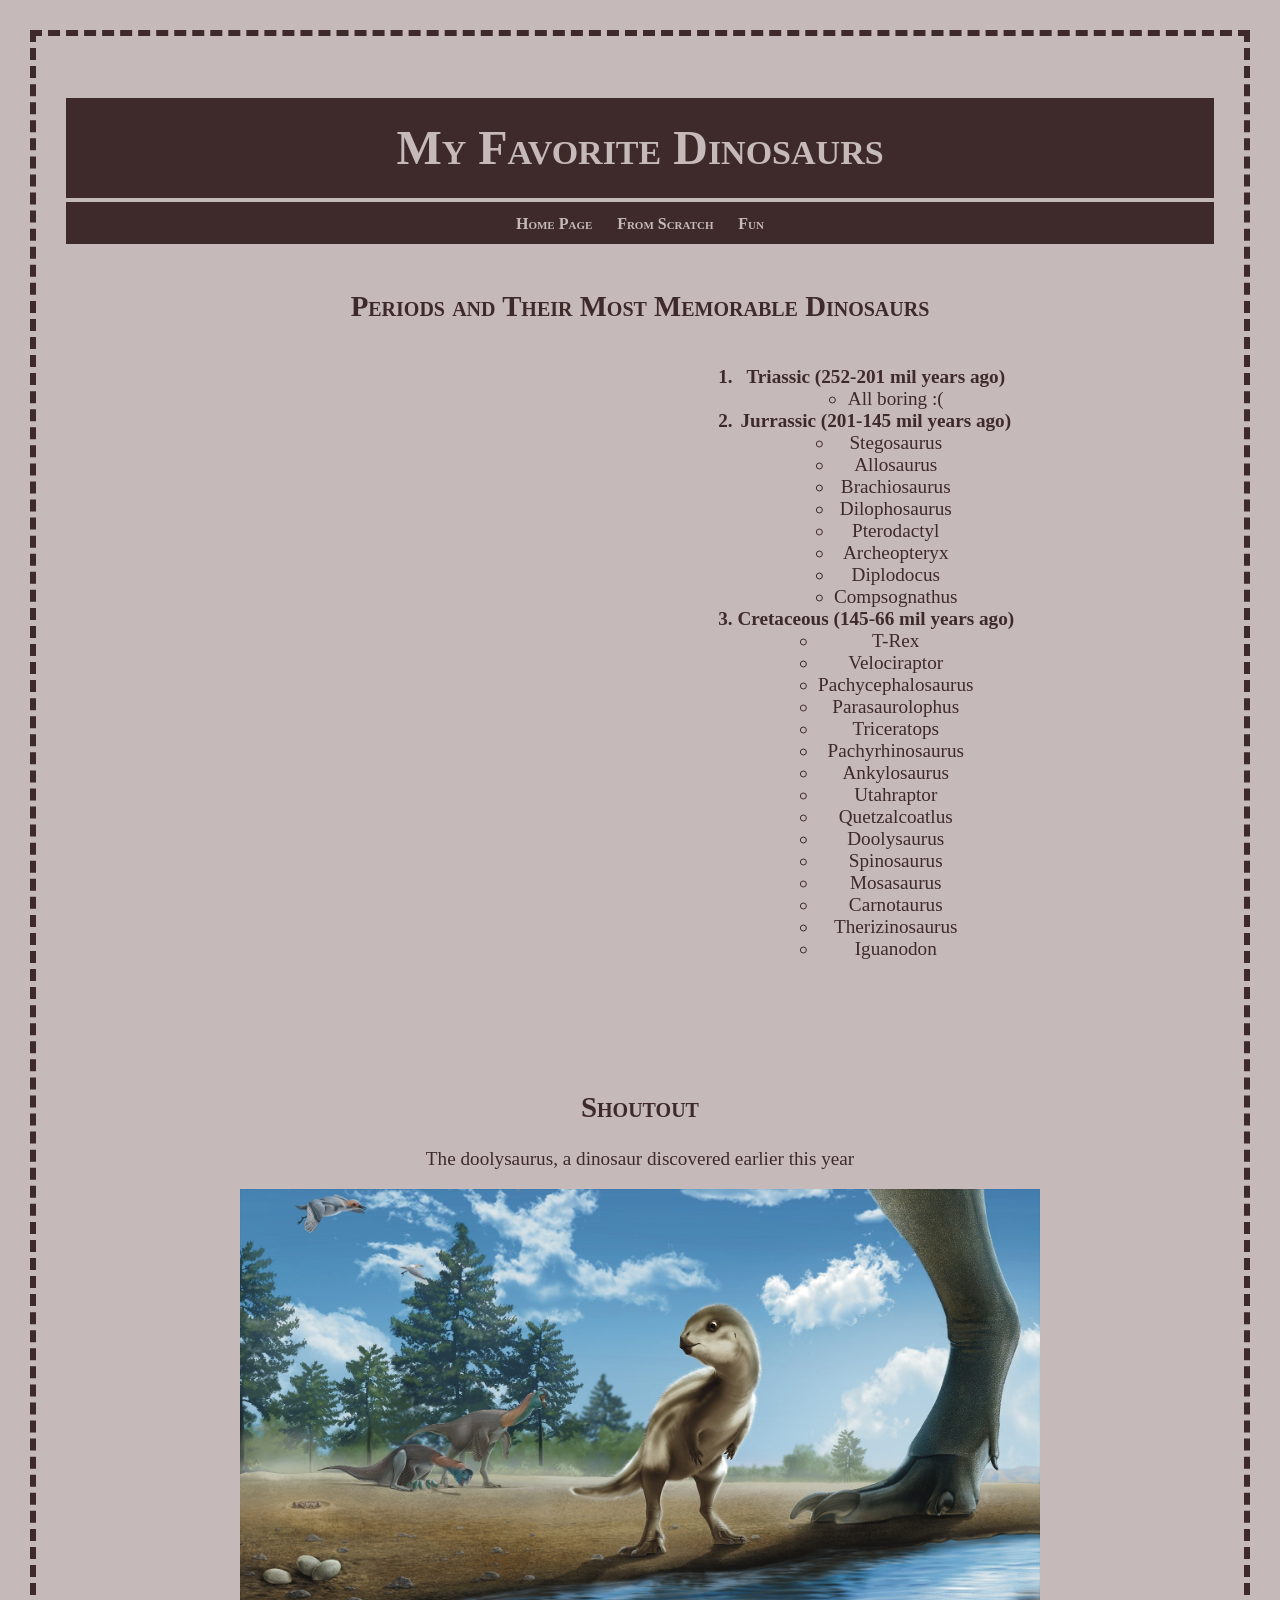
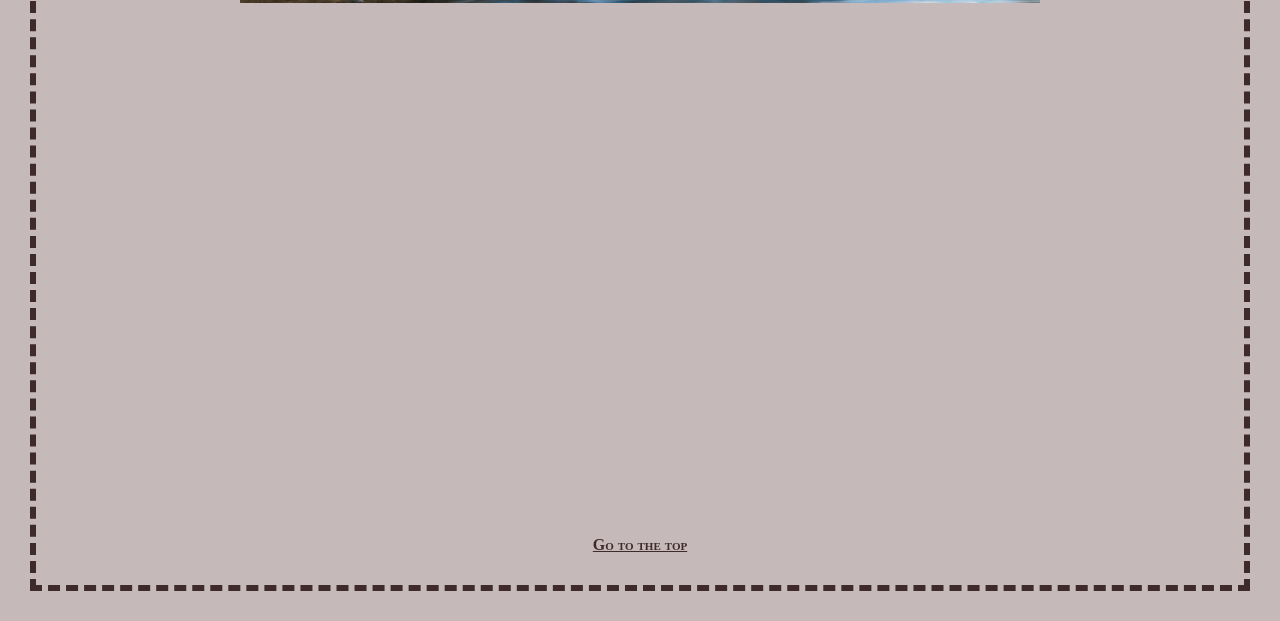
<file: fromScratch.html>
<!DOCTYPE html>
<html lang="en">
<head>
    <meta charset="UTF-8">
    <meta name="viewport" content="width=device-width, initial-scale=1.0">
    <title>From Scratch</title>
    <link href="css/mystyles.css" rel="stylesheet" />
</head>
<body>
    <div class="header">
        <h1 id="#Top">My Favorite Dinosaurs</h1>
    </div>
    <hr/>
    <nav>
        <a href="index.html">Home Page</a>
        <a href="#">From Scratch</a>
        <a href="fun.html">Fun</a>
    </nav>
    <br>
    <h2>Periods and Their Most Memorable Dinosaurs</h2>
    <ol>
        <li>Triassic (252-201 mil years ago)</li>
            <ul>
                <li>All boring :(</li>
            </ul>
        <li>Jurrassic (201-145 mil years ago)</li>
        <ul>
            <li>Stegosaurus</li>
            <li>Allosaurus</li>
            <li>Brachiosaurus</li>
            <li>Dilophosaurus</li>
            <li>Pterodactyl</li>
            <li>Archeopteryx</li>
            <li>Diplodocus</li>
            <li>Compsognathus</li>
        </ul>
        <li>Cretaceous (145-66 mil years ago)</li>
        <ul>
            <li>T-Rex</li>
            <li>Velociraptor</li>
            <li>Pachycephalosaurus</li>
            <li>Parasaurolophus</li>
            <li>Triceratops</li>
            <li>Pachyrhinosaurus</li>
            <li>Ankylosaurus</li>
            <li>Utahraptor</li>
            <li>Quetzalcoatlus</li>
            <li>Doolysaurus</li>
            <li>Spinosaurus</li>
            <li>Mosasaurus</li>
            <li>Carnotaurus</li>
            <li>Therizinosaurus</li>
            <li>Iguanodon</li>
        </ul>
    </ol>
    <br> <br> <br> <br> <br>
    <h2>Shoutout</h2>
    <p>The doolysaurus, a dinosaur discovered earlier this year</p>
    <img src="assets/img/doolysaurus.img" alt="Doolysaurus" width="800px">
    <br>
    <iframe width="728" height="409.5" src="https://www.youtube.com/embed/3UDdO9k1Uw8?si=_AAAU73qRKzlhL67" title="YouTube video player" frameborder="0" allow="accelerometer; autoplay; clipboard-write; encrypted-media; gyroscope; picture-in-picture; web-share" referrerpolicy="strict-origin-when-cross-origin" allowfullscreen></iframe>
    <br>
    <div class="myTableauViz" id='viz1776288446908' style='position: relative'><noscript><a href='#'><img alt='Dino Data ' src='https:&#47;&#47;public.tableau.com&#47;static&#47;images&#47;Di&#47;DinoData&#47;DinoData&#47;1_rss.png' style='border: none' /></a></noscript><object class='tableauViz'  style='display:none;'><param name='host_url' value='https%3A%2F%2Fpublic.tableau.com%2F' /> <param name='embed_code_version' value='3' /> <param name='site_root' value='' /><param name='name' value='DinoData&#47;DinoData' /><param name='tabs' value='no' /><param name='toolbar' value='yes' /><param name='static_image' value='https:&#47;&#47;public.tableau.com&#47;static&#47;images&#47;Di&#47;DinoData&#47;DinoData&#47;1.png' /> <param name='animate_transition' value='yes' /><param name='display_static_image' value='yes' /><param name='display_spinner' value='yes' /><param name='display_overlay' value='yes' /><param name='display_count' value='yes' /><param name='language' value='en-US' /></object></div>                <script type='text/javascript'>                    var divElement = document.getElementById('viz1776288446908');                    var vizElement = divElement.getElementsByTagName('object')[0];                    vizElement.style.width='1100px';vizElement.style.height='1052px';                    var scriptElement = document.createElement('script');                    scriptElement.src = 'https://public.tableau.com/javascripts/api/viz_v1.js';                    vizElement.parentNode.insertBefore(scriptElement, vizElement);                </script>
    <br> <br> <br> <br> <br>
    <a href="#Top">Go to the top</a>
</body>
</html>
</file>
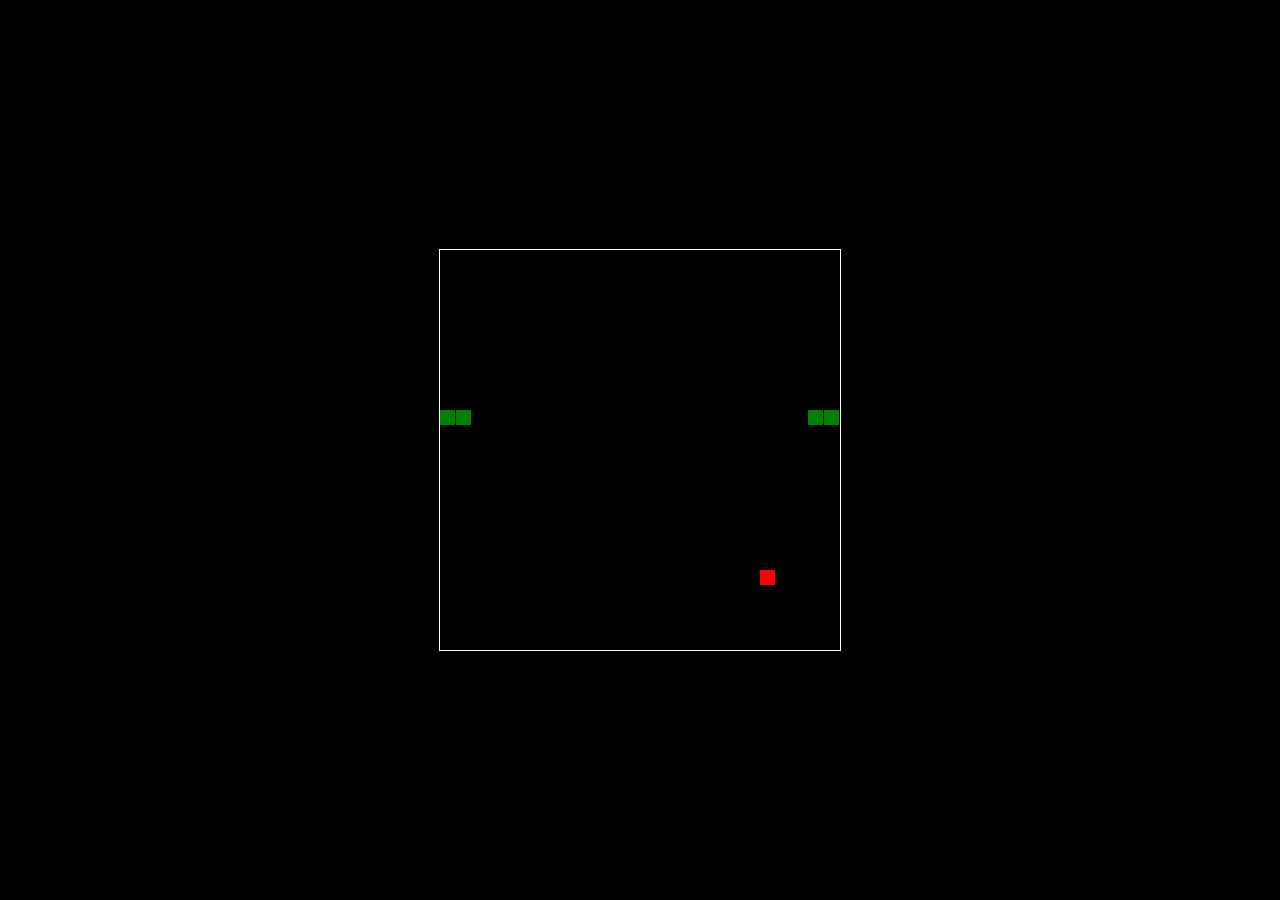
<file: fun.html>
<!DOCTYPE html>
<html>
<head>
  <title>Basic Snake HTML Game</title>
  <meta charset="UTF-8">
  <style>
  html, body {
    height: 100%;
    margin: 0;
  }

  body {
    background: black;
    display: flex;
    align-items: center;
    justify-content: center;
  }
  canvas {
    border: 1px solid white;
  }
  </style>
</head>
<body>
<canvas width="400" height="400" id="game"></canvas>
<script>
var canvas = document.getElementById('game');
var context = canvas.getContext('2d');

// the canvas width & height, snake x & y, and the apple x & y, all need to be a multiples of the grid size in order for collision detection to work
// (e.g. 16 * 25 = 400)
var grid = 16;
var count = 0;

var snake = {
  x: 160,
  y: 160,

  // snake velocity. moves one grid length every frame in either the x or y direction
  dx: grid,
  dy: 0,

  // keep track of all grids the snake body occupies
  cells: [],

  // length of the snake. grows when eating an apple
  maxCells: 4
};
var apple = {
  x: 320,
  y: 320
};

// get random whole numbers in a specific range
// @see https://stackoverflow.com/a/1527820/2124254
function getRandomInt(min, max) {
  return Math.floor(Math.random() * (max - min)) + min;
}

// game loop
function loop() {
  requestAnimationFrame(loop);

  // slow game loop to 15 fps instead of 60 (60/15 = 4)
  if (++count < 4) {
    return;
  }

  count = 0;
  context.clearRect(0,0,canvas.width,canvas.height);

  // move snake by it's velocity
  snake.x += snake.dx;
  snake.y += snake.dy;

  // wrap snake position horizontally on edge of screen
  if (snake.x < 0) {
    snake.x = canvas.width - grid;
  }
  else if (snake.x >= canvas.width) {
    snake.x = 0;
  }

  // wrap snake position vertically on edge of screen
  if (snake.y < 0) {
    snake.y = canvas.height - grid;
  }
  else if (snake.y >= canvas.height) {
    snake.y = 0;
  }

  // keep track of where snake has been. front of the array is always the head
  snake.cells.unshift({x: snake.x, y: snake.y});

  // remove cells as we move away from them
  if (snake.cells.length > snake.maxCells) {
    snake.cells.pop();
  }

  // draw apple
  context.fillStyle = 'red';
  context.fillRect(apple.x, apple.y, grid-1, grid-1);

  // draw snake one cell at a time
  context.fillStyle = 'green';
  snake.cells.forEach(function(cell, index) {

    // drawing 1 px smaller than the grid creates a grid effect in the snake body so you can see how long it is
    context.fillRect(cell.x, cell.y, grid-1, grid-1);

    // snake ate apple
    if (cell.x === apple.x && cell.y === apple.y) {
      snake.maxCells++;

      // canvas is 400x400 which is 25x25 grids
      apple.x = getRandomInt(0, 25) * grid;
      apple.y = getRandomInt(0, 25) * grid;
    }

    // check collision with all cells after this one (modified bubble sort)
    for (var i = index + 1; i < snake.cells.length; i++) {

      // snake occupies same space as a body part. reset game
      if (cell.x === snake.cells[i].x && cell.y === snake.cells[i].y) {
        snake.x = 160;
        snake.y = 160;
        snake.cells = [];
        snake.maxCells = 4;
        snake.dx = grid;
        snake.dy = 0;

        apple.x = getRandomInt(0, 25) * grid;
        apple.y = getRandomInt(0, 25) * grid;
      }
    }
  });
}

// listen to keyboard events to move the snake
document.addEventListener('keydown', function(e) {
  // prevent snake from backtracking on itself by checking that it's
  // not already moving on the same axis (pressing left while moving
  // left won't do anything, and pressing right while moving left
  // shouldn't let you collide with your own body)

  // left arrow key
  if (e.which === 37 && snake.dx === 0) {
    snake.dx = -grid;
    snake.dy = 0;
  }
  // up arrow key
  else if (e.which === 38 && snake.dy === 0) {
    snake.dy = -grid;
    snake.dx = 0;
  }
  // right arrow key
  else if (e.which === 39 && snake.dx === 0) {
    snake.dx = grid;
    snake.dy = 0;
  }
  // down arrow key
  else if (e.which === 40 && snake.dy === 0) {
    snake.dy = grid;
    snake.dx = 0;
  }
});

// start the game
requestAnimationFrame(loop);
</script>
</body>
</html>
</file>
<file: css/mystyles.css>
body{
    background-color: rgb(198, 185, 185);
    font-family: Georgia, 'Times New Roman', Times, serif;
    font-size: larger;
    color:rgb(62, 42, 42);
    text-align: center;
    border: 6px dashed rgb(62, 42, 42);
    margin: 30px;
    padding: 30px;
}

h1{
    font-variant: small-caps;
    font-size: 250%;
}

h2{
    font-variant: small-caps;
}

a{
    font-size: medium;
    color: rgb(62, 42, 42);
    font-variant: small-caps;
    font-weight: bold;
}

ol{
    display: inline-block;
    margin-left: 10%;
    transform: translateX(50%);
    text-align: center;
    font-weight: bold;
}

ul{
    font-weight: normal;
    display: inline-block
}

.header{
    background-color: rgb(62, 42, 42);
    color:rgb(198, 185, 185);
    height: 100px;
    line-height: 100px;
}

nav{
    background-color: rgb(62, 42, 42);
    padding: 10px;
    overflow: hidden;
}

nav a{
    color: rgb(198, 185, 185);
    padding: 10px;
    text-decoration: none;
    font-size: 16px;
    font-weight: bold;
    float:center;
}

hr{
    height: 4px;
    background-color: rgb(198, 185, 185);
    font-size: 0px;
    border: 0px;
}

div.myTableauViz {
width: 1100px;
margin-left: auto ;
margin-right: auto ;
}
</file>
